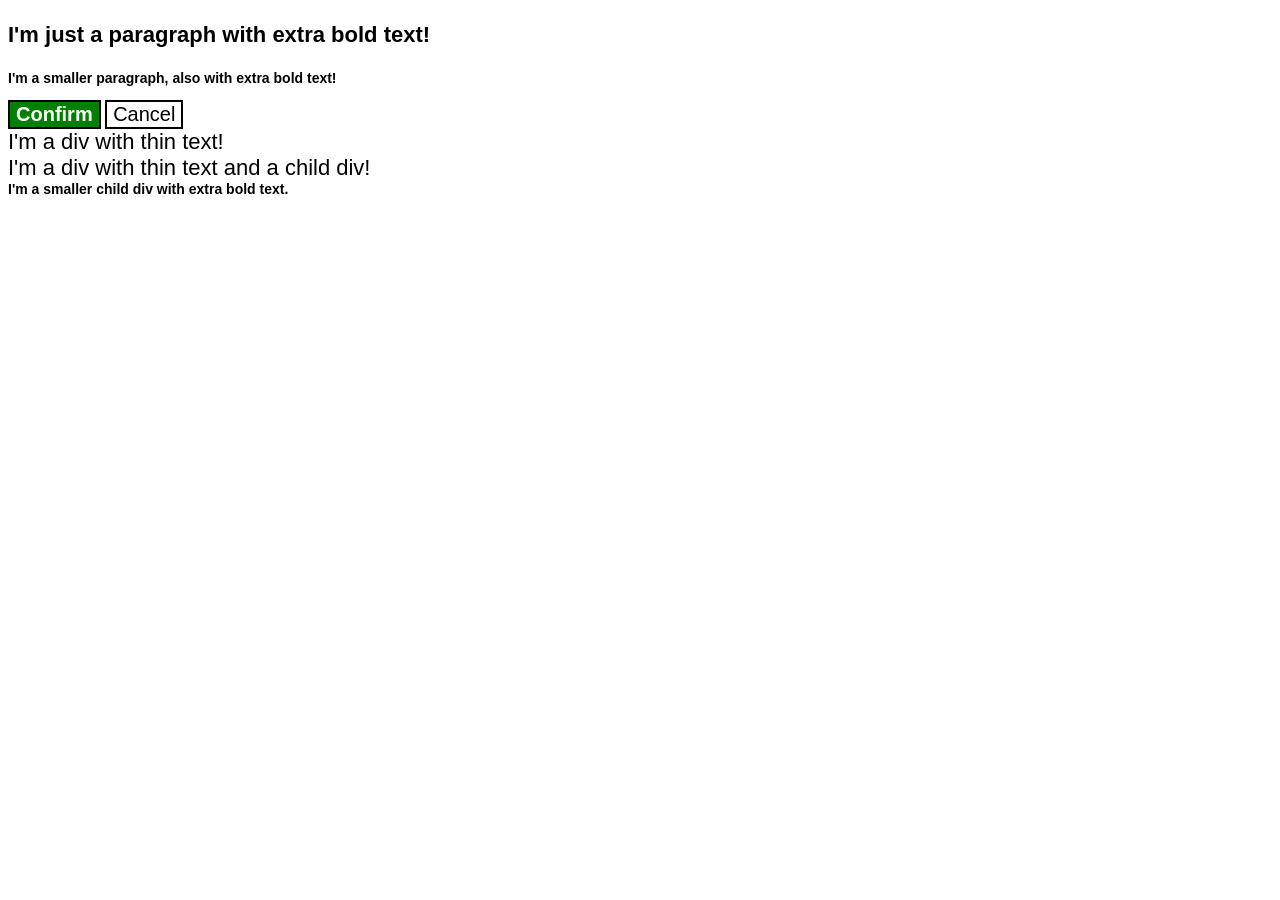
<file: foundations/cascade/01-cascade-fix/index.html>
<!DOCTYPE html>
<html lang="en">
  <head>
    <meta charset="UTF-8">
    <meta http-equiv="X-UA-Compatible" content="IE=edge">
    <meta name="viewport" content="width=device-width, initial-scale=1.0">
    <title>Fix the Cascade</title>
    <link rel="stylesheet" href="style.css">
  </head>
  <body>
    <p class="para">I'm just a paragraph with extra bold text!</p>
    <p class="para small-para">I'm a smaller paragraph, also with extra bold text!</p>

    <button id="confirm-button" class="button confirm">Confirm</button>
    <button id="cancel-button" class="button cancel">Cancel</button>

    <div class="text">I'm a div with thin text!</div>
    <div class="text">I'm a div with thin text and a child div!
      <div class="text child">I'm a smaller child div with extra bold text.</div>
    </div>
  </body>
</html>
</file>
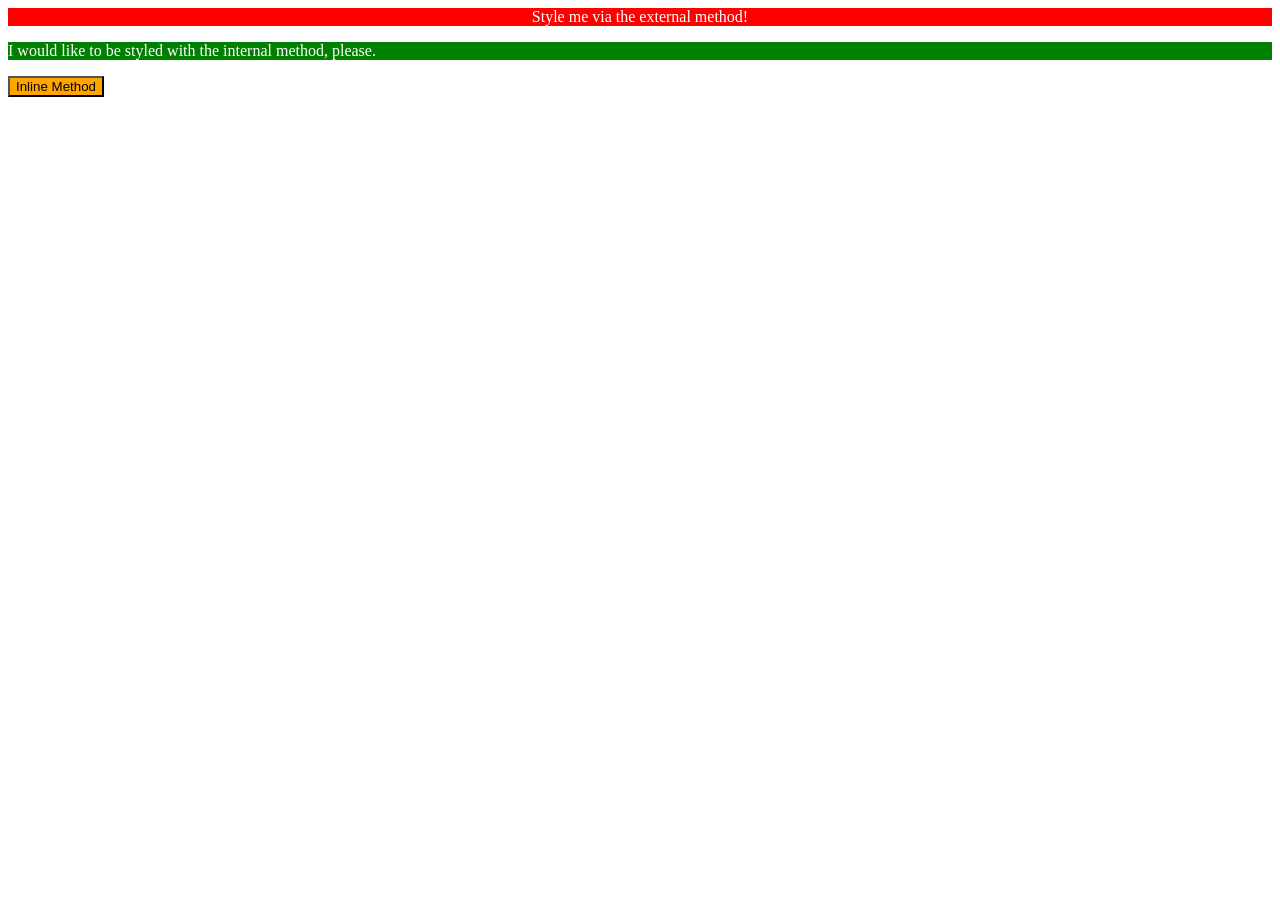
<file: foundations/intro-to-css/01-css-methods/index.html>
<!DOCTYPE html>
<html lang="en">
  <head>
    <meta charset="UTF-8">
    <meta http-equiv="X-UA-Compatible" content="IE=edge">
    <meta name="viewport" content="width=device-width, initial-scale=1.0">
    <title>Methods for Adding CSS</title>
    <style>
      p {
        color: white;
        background-color: green;
      }
    </style>
  </head>
  <link rel="stylesheet" href="cool-stuff.css">
  <body>
    <div class="block_red">Style me via the external method!</div>
    <p class="block_green">I would like to be styled with the internal method, please.</p>
    <button style="background-color:orange">Inline Method</button>
  </body>
</html>
</file>
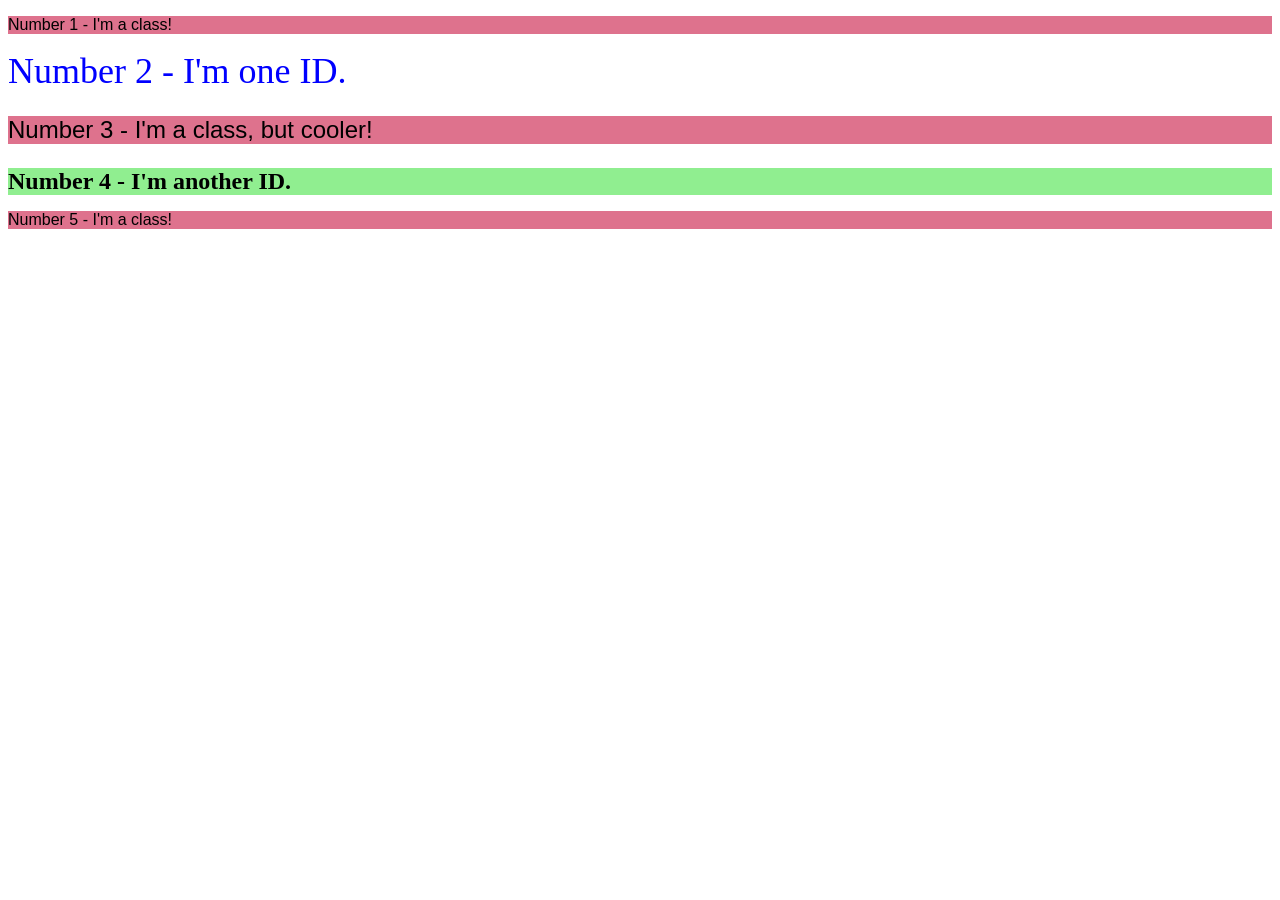
<file: foundations/intro-to-css/02-class-id-selectors/index.html>
<!DOCTYPE html>
<html lang="en">
  <head>
    <meta charset="UTF-8">
    <meta http-equiv="X-UA-Compatible" content="IE=edge">
    <meta name="viewport" content="width=device-width, initial-scale=1.0">
    <title>Class and ID Selectors</title>
    <link rel="stylesheet" href="style.css">
  </head>
  <body>
    <p class="classnumber1">Number 1 - I'm a class!</p>
    <div id="oneid">Number 2 - I'm one ID.</div>
    <p class="coolestclass">Number 3 - I'm a class, but cooler!</p>
    <div id="otherid">Number 4 - I'm another ID.</div>
    <p class="classnumber3">Number 5 - I'm a class!</p>
  </body>
</html>
</file>
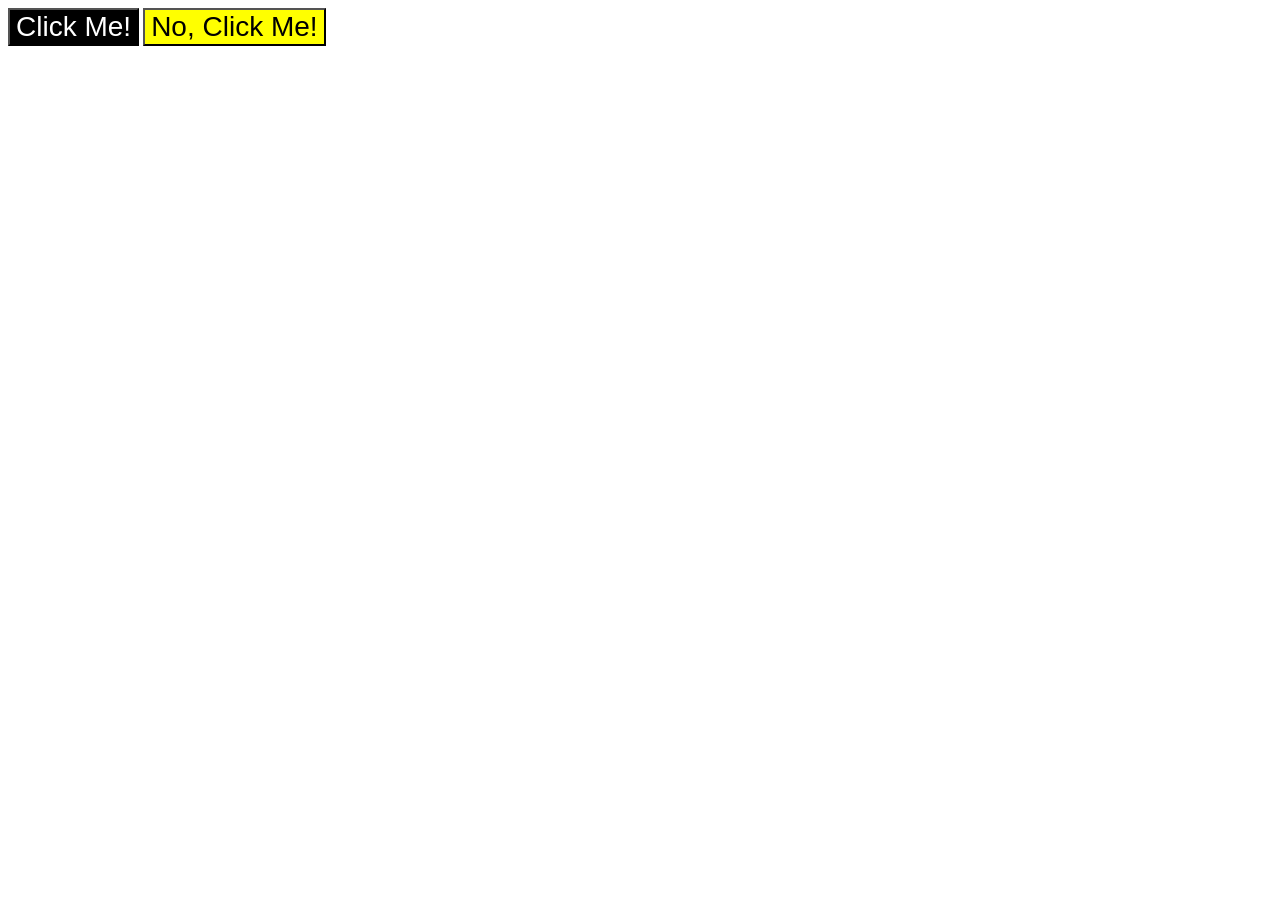
<file: foundations/intro-to-css/03-grouping-selectors/index.html>
<!DOCTYPE html>
<html lang="en">
  <head>
    <meta charset="UTF-8">
    <meta http-equiv="X-UA-Compatible" content="IE=edge">
    <meta name="viewport" content="width=device-width, initial-scale=1.0">
    <title>Grouping Selectors</title>
    <link rel="stylesheet" href="style.css">
  </head>
  <body>
    <button class="black_button">Click Me!</button>
    <button class="yellow_button">No, Click Me!</button>
  </body>
</html>
</file>
<file: foundations/cascade/01-cascade-fix/style.css>
body {
  font-family: Arial, Helvetica, sans-serif;
}

.para,
.small-para {
  color: hsl(0, 0%, 0%);
}

.para.small-para {
  font-size: 14px;
  font-weight: 800;
}

.para {
  font-size: 22px;
  font-weight: bold;
}

#confirm-button {
  background: green;
  color: white;
  font-weight: bold;
} 

.button {
  background-color: rgb(255, 255, 255);
  color: rgb(0, 0, 0);
  font-size: 20px;
  border: 2px solid black;
}

.text.child {
  color: rgb(0, 0, 0);
  font-weight: 800;
  font-size: 14px;
}

div.text {
  color: rgb(0, 0, 0);
  font-size: 22px;
  font-weight: 100;

}
</file>
<file: foundations/intro-to-css/01-css-methods/cool-stuff.css>
.block_red{
    background-color: red;
    color: white;
    text-align: center;
}
</file>
<file: foundations/intro-to-css/02-class-id-selectors/style.css>
/* Add CSS Styling */
.classnumber1,
.coolestclass,
.classnumber3 {
    background-color: rgb(222, 114, 141);
    font-family: Verdana, DejaVu_Sans, sans-serif;
}
#oneid {
    color:blue;
    font-size: 36px;
}
.coolestclass{
    font-size: 24px;
}
#otherid{
    background-color: lightgreen;
    font-size: 24px;
    font-weight: bold;
}
</file>
<file: foundations/intro-to-css/03-grouping-selectors/style.css>
/* Add CSS Styling */
.black_button,
.yellow_button{
    font-size: 28px;
    font-family: Helvetica, Times New Roman, sans-serif;
}
.black_button{
    background-color: black;
    color: white;
}
.yellow_button{
    background-color: yellow;
    color: black;
}
</file>
